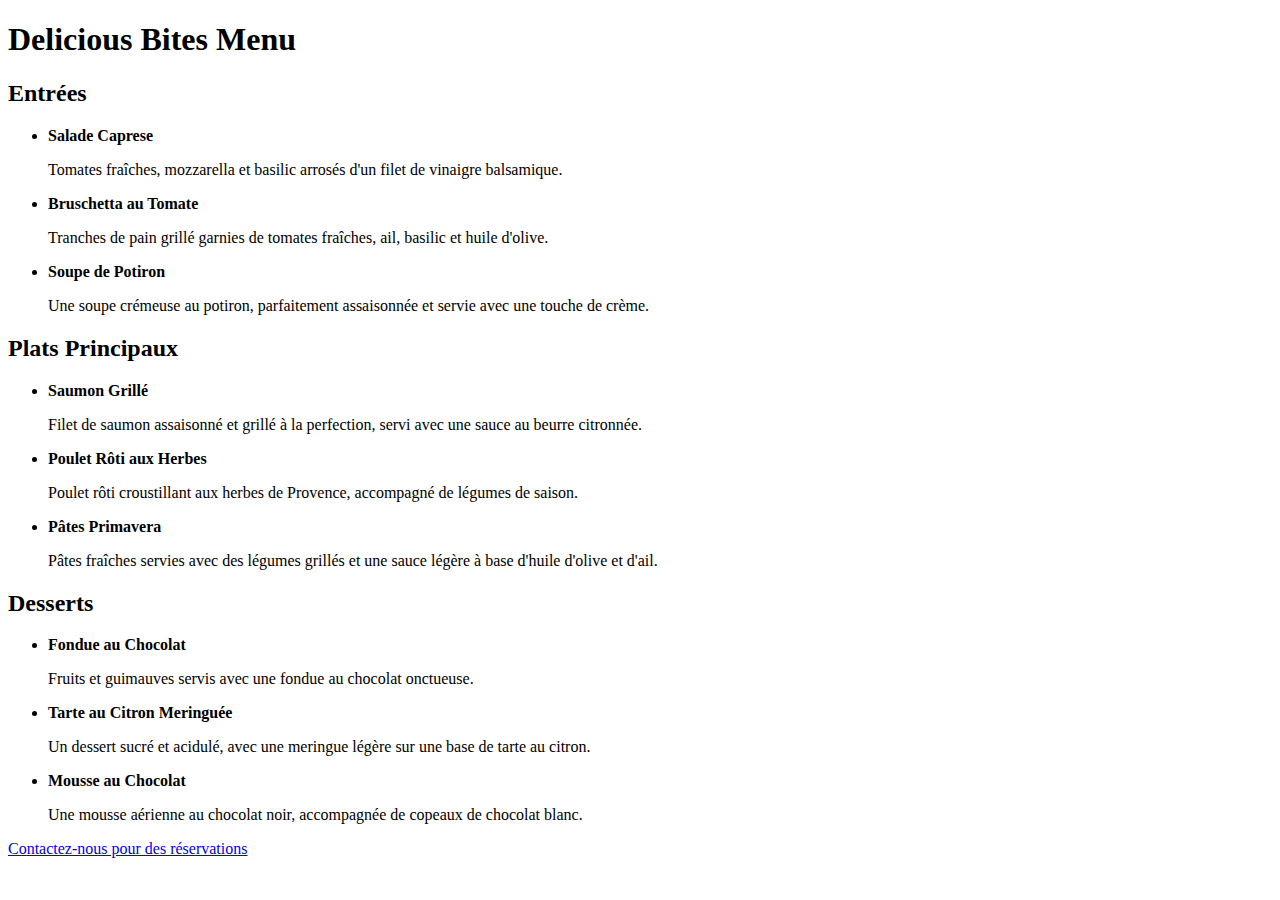
<file: Projet HTML2/index2.html>
<!DOCTYPE html>
<html lang="fr">

<head>
  <meta charset="UTF-8">
  <meta name="viewport" content="width=device-width, initial-scale=1.0">
  <title>Delicious Bites Menu</title>
</head>

<body>

  <h1>Delicious Bites Menu</h1>

  <h2>Entrées</h2>
  <ul>
    <li>
      <strong>Salade Caprese</strong>
      <p>Tomates fraîches, mozzarella et basilic arrosés d'un filet de vinaigre balsamique.</p>
    </li>
    <li>
      <strong>Bruschetta au Tomate</strong>
      <p>Tranches de pain grillé garnies de tomates fraîches, ail, basilic et huile d'olive.</p>
    </li>
    <li>
      <strong>Soupe de Potiron</strong>
      <p>Une soupe crémeuse au potiron, parfaitement assaisonnée et servie avec une touche de crème.</p>
    </li>
  </ul>

  <h2>Plats Principaux</h2>
  <ul>
    <li>
      <strong>Saumon Grillé</strong>
      <p>Filet de saumon assaisonné et grillé à la perfection, servi avec une sauce au beurre citronnée.</p>
    </li>
    <li>
      <strong>Poulet Rôti aux Herbes</strong>
      <p>Poulet rôti croustillant aux herbes de Provence, accompagné de légumes de saison.</p>
    </li>
    <li>
      <strong>Pâtes Primavera</strong>
      <p>Pâtes fraîches servies avec des légumes grillés et une sauce légère à base d'huile d'olive et d'ail.</p>
    </li>
  </ul>

  <h2>Desserts</h2>
  <ul>
    <li>
      <strong>Fondue au Chocolat</strong>
      <p>Fruits et guimauves servis avec une fondue au chocolat onctueuse.</p>
    </li>
    <li>
      <strong>Tarte au Citron Meringuée</strong>
      <p>Un dessert sucré et acidulé, avec une meringue légère sur une base de tarte au citron.</p>
    </li>
    <li>
      <strong>Mousse au Chocolat</strong>
      <p>Une mousse aérienne au chocolat noir, accompagnée de copeaux de chocolat blanc.</p>
    </li>
  </ul>

  <p><a href="contact.html">Contactez-nous pour des réservations</a></p>

</body>

</html>
</file>
